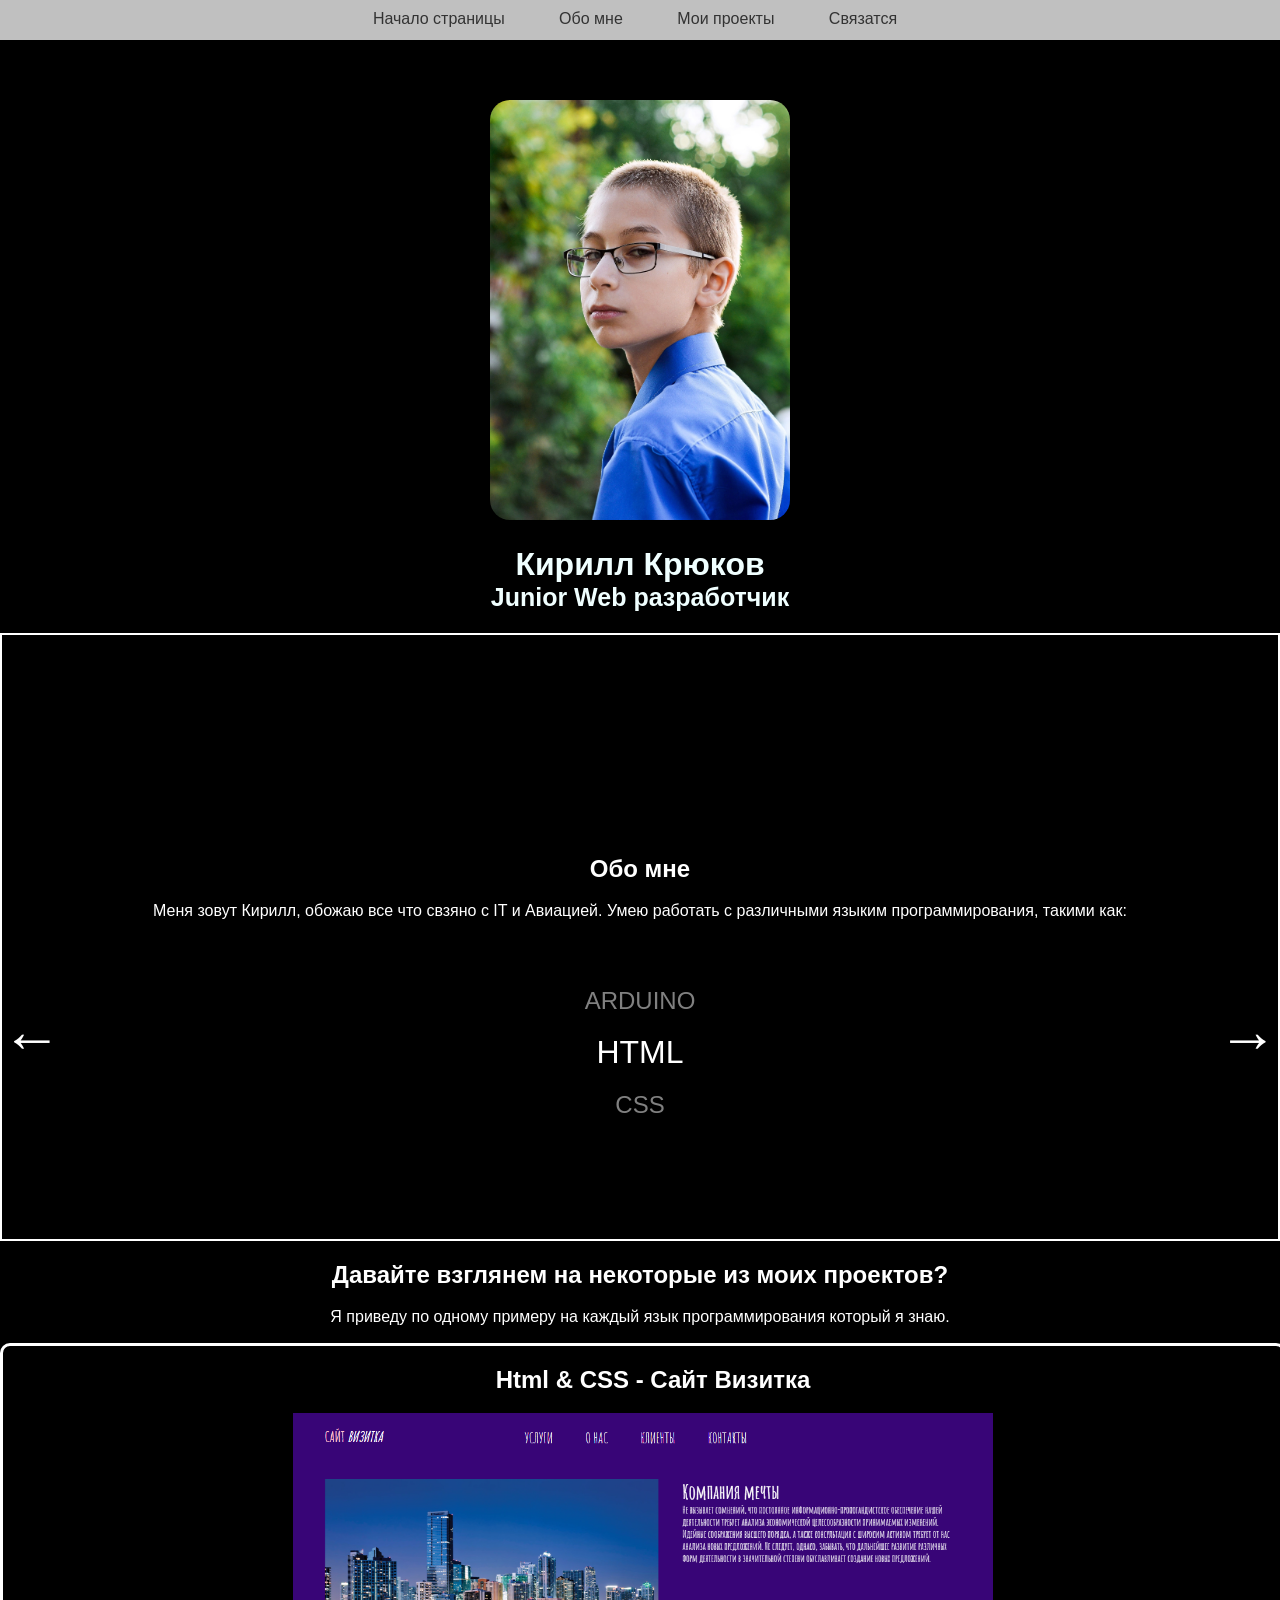
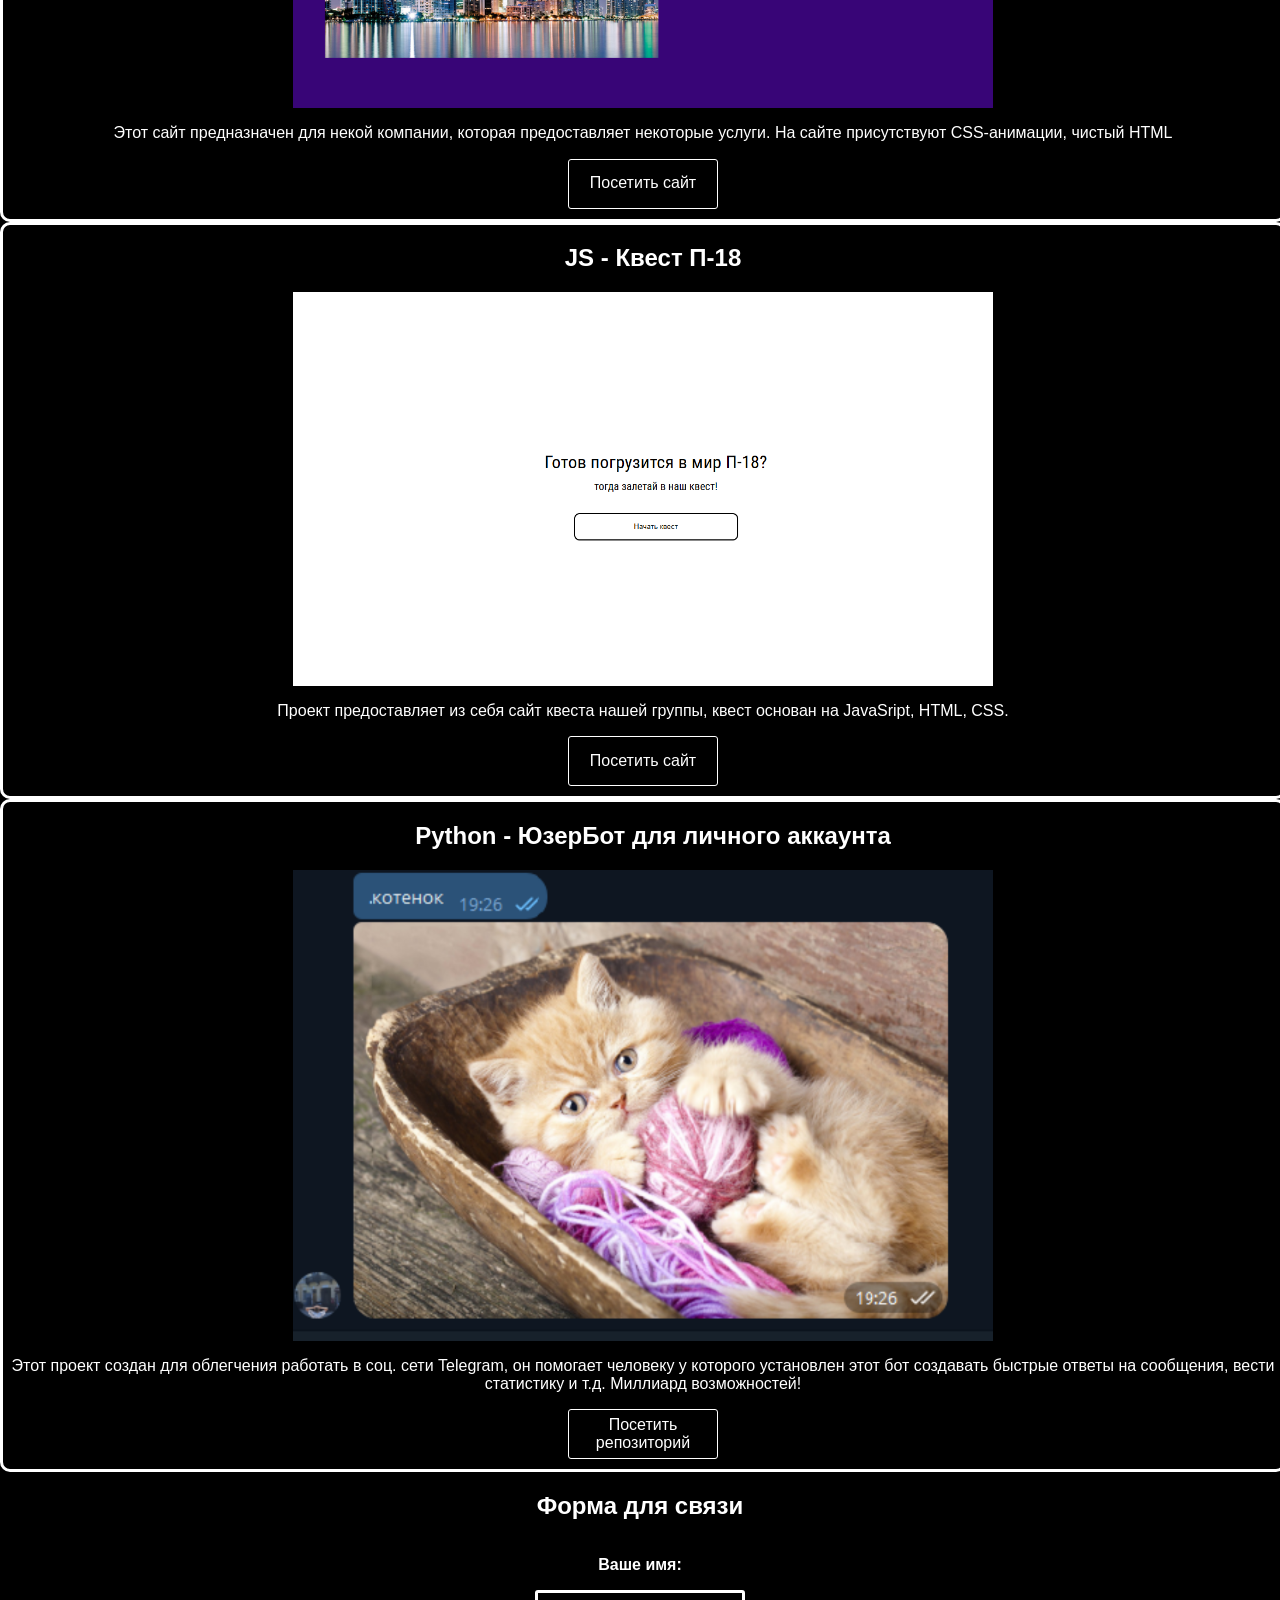
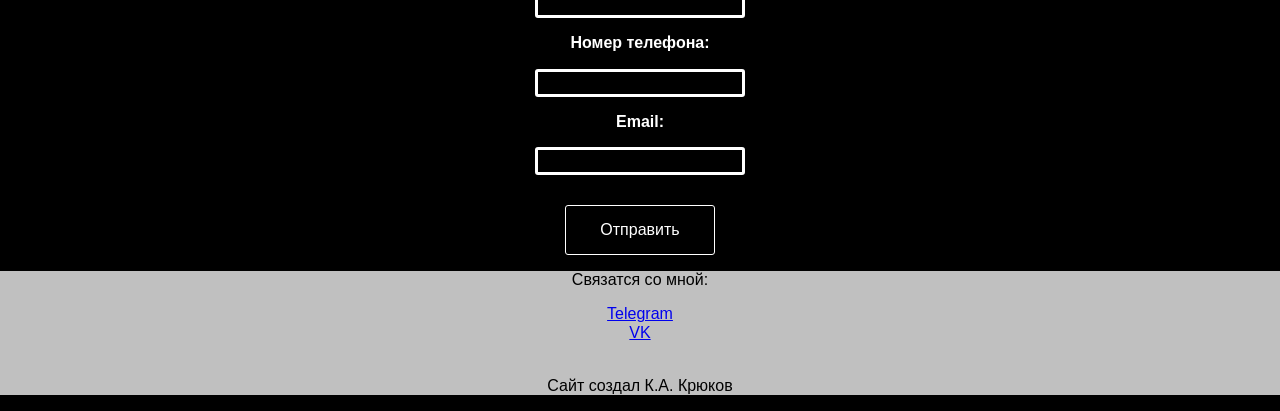
<file: index.html>
<!DOCTYPE html>
<html lang="ru">
<head>
    <meta charset="UTF-8">
    <meta name="viewport" content="width=device-width, initial-scale=1.0">
    <link rel="stylesheet" href="styles/normalize.css">
   <link rel="stylesheet" href="styles/style.css">
    <title>КК</title>
</head>
<body>
    <div class="wrapper">
        <header>
            <div class="navbar">
                <nav>
                    <ul>
                      <li><a href="#pagestart">Начало страницы</a></li>
                      <li><a href="#aboutme">Обо мне</a></li>
                      <li><a href="#projects">Мои проекты</a></li>
                      <li><a href="#contacts">Связатся</a></li>
                    </ul>
                  </nav>
            </div>
        </header>
        <main>
            <div class="headblock" id="pagestart">
                <img src="img/NXcpuOO6uSE.jpg" alt="Моё фото" class="My_photo_head" >
                <h1>Кирилл Крюков<span class="WorkName">Junior Web разработчик</span></h1>
            </div>
            <div class="about" id="aboutme">
                <h2>Обо мне</h2>
                <p>Меня зовут Кирилл, обожаю все что свзяно с IT и Авиацией. Умею работать с различными языким программирования, такими как:</p>
                <div class="slider">
                    <div class="text-container1">
                        <div class="text_previous" id="text">Текст 1</div>
                    </div>
                    <div class="text-container2">
                        <div class="text_current" >Текст 2</div>
                    </div>
                    <div class="text-container3">
                        <div class="text_next" id="text">Текст 3</div>
                    </div>
                    <div class="buttons">
                        <p class="arrow_left" id="prev">←</p>
                        <p class="arrow_right" id="next">→</p>
                    </div>
                </div>
            </div>
            <script src="js/slider.js"></script>
            <div class="myprojects" id="projects">
                <h2>Давайте взглянем на некоторые из моих проектов?</h2>
                <p>Я приведу по одному примеру на каждый язык программирования который я знаю.</p>
                <div class="project1" id="project">
                    <h2>Html & CSS - Сайт Визитка</h2>
                    <div class="image">
                        <img src="img/visitka.PNG" alt="фото проекта 1" class="visitkaphoto">
                    </div>
                    <p>
                        Этот сайт предназначен для некой компании, которая предоставляет некоторые услуги. На сайте присутствуют CSS-анимации, чистый HTML</p>
                    <button onclick="document.location='https://ilovemaximumboris.github.io/visitka/'">Посетить сайт</button>
                </div>
                <div class="project2" id="project">
                    <h2>JS - Квест П-18</h2>
                    <div class="image">
                        <img src="img/questphoto.png" alt="фото проекта 2" class="questphoto">
                    </div>
                        <p>Проект предоставляет из себя сайт квеста нашей группы, квест основан на JavaSript, HTML, CSS. </p>  
                    <button onclick="window.location.href = 'http://i98228ah.beget.tech'">Посетить сайт</button>
                </div>
                <div class="project3" id="project">
                    <h2>Python - ЮзерБот для личного аккаунта</h2>
                    <div class="image">
                        <img src="img/userbotphoto.png" alt="фото проекта 3" class="userbotphoto">
                    </div>
                     <p>Этот проект создан для облегчения работать в соц. сети Telegram, он помогает человеку у которого установлен этот бот создавать быстрые ответы на сообщения, вести статистику и т.д. Миллиард возможностей!</p>  
                    <button onclick="window.location.href = 'https://github.com/ILOVEMAXIMUMBORIS/userbot'">Посетить репозиторий</button>
                </div>
            </div>
            <h2>Форма для связи</h2>
            <div class="contact" id="contacts">
                
                <div class="form">
                    <p><b>Ваше имя:</b></p>
                    <input type="text" id="">
                    <p><b>Номер телефона:</b></p>
                    <input type="tel" id="">
                    <p><b>Email:</b></p>
                    <input type="email" id="">
                    <br>
                    <button class="submit">Отправить</button>
                </div>
            </div>

        </main>
        <footer>
            <p>Связатся со мной:</p>
            <a href="https://t.me/kirpythondeveloper">Telegram</a><br>
            <a href="https://vk.com/kirpythondeveloper">VK</a>
            <br><br>
            <p>Сайт создал К.А. Крюков</p>
        </footer>
    </div>
</body>
</html>
</file>
<file: styles/style.css>
body {
    font-family: Arial, Helvetica, sans-serif;
    background-color: black;
    color: white;
    display: flex;
    flex-direction: column;
    
}

.headblock {
    text-align: center;
    color: azure;
    padding-top: 100px;
}

.WorkName{
    display: block;
    font-size: 25px;
}

.navbar {
    background-color: rgb(192, 192, 192);
    position: fixed;
    width: 100%;
}

nav ul {
    list-style-type: none;
    margin: 0;
    padding-top: 10px;
}

nav li {
    display: inline-block;
    margin-right: 50px;
}

nav {
    text-align: center;
    height: 40px;
}

nav a {
    text-decoration: none;
    color: #333;
}

nav a:hover {
    color:rgb(255, 255, 255);
}

.My_photo_head {
    width: 300px;
    border-radius: 20px;
}

.about {
    text-align: center;
    padding-top: 200px;
    padding-bottom: 100px;
    border: 2px solid white;
}


.slider {
    display: flex;
    flex-direction: column;
    align-items: center;
    position: relative; /* Делаем контейнер для текста относительным */
    padding-top: 50px;
}

.text-container1, .text-container2, .text-container3 {
    display: flex;
    justify-content: center;
    align-items: center; /* Центрируем текст по вертикали */
    position: relative;
    margin-bottom: 20px; /* Отступ для разделения с кнопками */
    transition: transform 0.5s ease; /* Добавляем плавную анимацию для контейнера текста */ 
}

#text {
    font-size: 24px;
    opacity: 0.5;
    transition: opacity 0.3s, font-size 0.3s;
    margin: 0 20px; /* Отступы между текстами */
}

.text_current {
    font-size: 32px; /* Увеличенный размер для текущего текста */
    opacity: 1; /* Полная непрозрачность */
}

#project img {
    justify-content: center;
}

.visitkaphoto {
    width: 700px;
}

.questphoto {
    width: 700px;
}

.userbotphoto {
    width: 700px;
}

.contact {
    display: flex;
    justify-content: center;
    text-align: center;  
}

.contact button {
    margin-top: 30px;
}

footer {
    text-align: center;
}

p {
    text-align: center;
}

.contact input {
    background-color: #000000;
    border: 3px solid white;
    border-radius: 3px;
    width: 200px;
    height: 20px;
    color: white;
}

footer {
    background-color: rgb(192, 192, 192);
    color: #000000;
    flex: 0 0 auto;
}

h2 {
    text-align: center;
}

.submit {
    display: block;
    margin: 0 auto;
    height: 50px;
    width: 150px;
    border-radius: 3px;
    border: 1px solid white;
    color: white;
    transition: .3s linear;
    background: #000000;
}

.submit:hover {
    box-shadow: 0 0 0 2px white, 0 0 0 4px #000000;
    height: 65px;
    width: 165px;
}



#project button {
    display: block;
    margin: 0 auto;
    height: 50px;
    width: 150px;
    border-radius: 3px;
    border: 1px solid white;
    color: white;
    transition: .3s linear;
    background: #000000;
}

#project button:hover {
    box-shadow: 0 0 0 2px white, 0 0 0 4px #000000;
    height: 65px;
    width: 165px;
}

.image {
    display: flex;
    justify-content: center;
}

#project h2 {
    padding-left: 20px;
}

#project p{
    text-align: center;
    
}


#project {
    border: 3px solid white;
    border-radius: 10px;
    width: 100%;
    padding-bottom: 10px;
}

.buttons {
    position: absolute; /* Делаем кнопки абсолютными для позиционирования */
    width: 100%; /* Устанавливаем ширину для правильного выравнивания */
    top: 50%; /* Позиционируем по вертикали */
    transform: translateY(-50%); /* Центрируем кнопки по вертикали */
    display: flex; /* Используем флекс для кнопок */
    justify-content: space-between; /* Разделяем кнопки на краях */
    padding: 0 10px; /* Паддинг по 10 пикселей слева и справа */
}

.arrow_left, .arrow_right {
    font-size: 60px; /* Размер стрелок */
    cursor: pointer; /* Указатель нажатия */
}



@keyframes langspin {
    0% {transform: translate(0px, 0px);}
    25% {transform: translate(50px, 50px);}
    50% {transform: translate(0px, 100px);}
    75% {transform: translate(-50px, 50px);}
    100% {transform: translate(0px, 0px);}
}

::-webkit-scrollbar {
    width: 0;
    }
</file>
